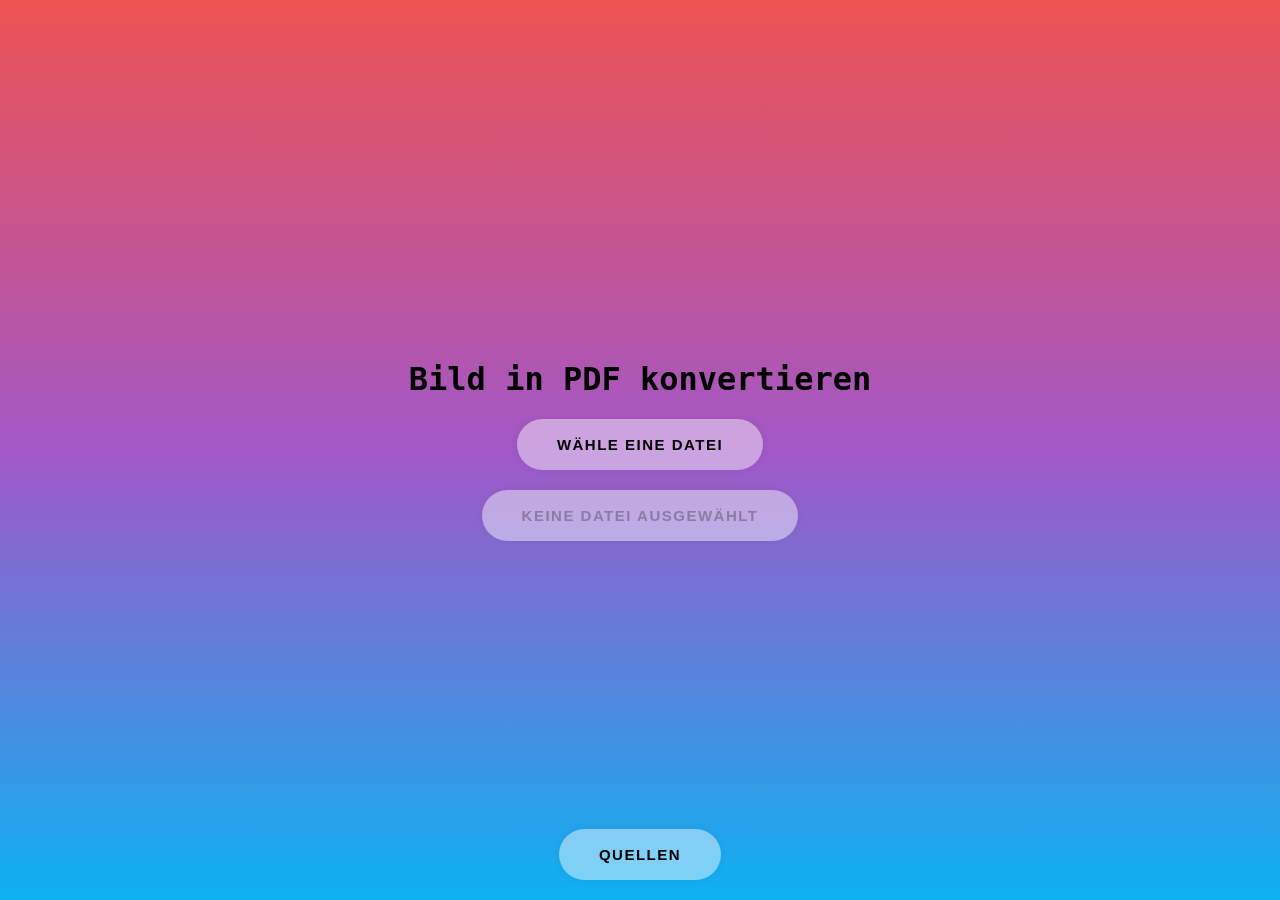
<file: index.html>
<!DOCTYPE html>
<html lang="de">
<head>
    <meta charset="UTF-8">
    <meta name="viewport" content="width=device-width, initial-scale=1.0">
    <title>PDF Konverter</title>
    <link rel="stylesheet" href="style.css">
</head>
<body>

<div class="container" id="body">

    <div class="container_hackingInhalt" id="hackingInhalt">
        <h1>Hacking Mode aktiviert</h1>
    </div>

    <div class="container" id="main">
        <h1 id="überschrift">Bild in PDF konvertieren</h1>
        <h1 id="überschrift_handy">Bild in PDF <br>konvertieren</h1>
        <input type="file" id="fotoinput" accept="image/png, image/jpeg," hidden>
        <label class="buttons" for="fotoinput" id="label">Wähle eine Datei</label>
        <button class="buttons" id="convert">Keine Datei ausgewählt</button>
        <button class="buttons qb" id="quellen-button">Quellen</button>
    </div>

    <div class="container" id="HackingLogOn" style="display: none;">
    <h1>Admin Login</h1>
    <p>Gib das Passwort ein:</p>
    <input placeholder="Passwort" type="password" id="passwordInput" class="hackingModeinput">
    <button class="buttons" id="login-button"
    >Login</button>
    <p>(Halte ESC gedrückt um abzubrechen)</p>
    </div>

    <div class="container" id="quellen" style="display: none;">
        <h1>Quellen</h1>
        <ul>
                <li><a href="https://uiverse.io/" target="_blank">Uiverse.io</a></li>
                <li><a href="https://github.com/parallax/jsPDF/blob/master/dist/jspdf.umd.min.js" target="_blank">jsPDF</a></li>
                <li>Chat GPT und Gemini Resourcensuche; JS-coding inkl. Erklärungen</li>
                </li>
                <li><a href="https://developer.mozilla.org/de/docs/Web/CSS/Reference/Properties/box-shadow" target="_blank">developer.mozilla.org</a></li>
                <li><a href="https://www.mediaevent.de/css/gradient.html" target="_blank">Hintergrund</a></li>
                <li><a href="https://cssgradient.io/" target="_blank">Farbverlauf</a></li>
            </ul>
            <button class="buttons" id="quellen-zurueck-button">Zurück</button>
    </div>

</div>

<script src="app.js"></script>
<script src="jspdf.umd.min.js"></script>
</body>
</html>
</file>
<file: style.css>
.buttons {
  display: inline-block;
  padding: 17px 40px;
  border-radius: 50px;
  cursor: pointer;
  border: 0;
  background-color: rgba(255, 255, 255, 0.45);
  box-shadow: rgb(0 0 0 / 5%) 0 0 8px;
  letter-spacing: 1.5px;
  text-transform: uppercase;
  font-size: 15px;
  font-weight: bold;
    font-family: 'Arial', monospace;
  transition: all 0.2s ease; /* ich hab die Geschwindigkeit der Animation von 500ms auf 200ms verrringert, damit es smoother aussieht */
  margin-bottom: 20px;
  backdrop-filter: blur(8px);
  -webkit-backdrop-filter: blur(8px);
}

.buttons:not(:disabled):hover { /*Wenn ein*/
  letter-spacing: 3px;
  background: rgba(15, 79, 227, 0.5);
  color: hsl(0, 0%, 100%);
  box-shadow: 0 6px 14px rgba(0, 0, 0, 0.3),
              0 0 10px rgba(115, 79, 127, 0.18);
}

.buttons:not(:disabled):active { 
  letter-spacing: 3px;
  background: rgba(15, 79, 227, 0.4);
  color: hsl(0, 0%, 100%);
  box-shadow: 0 2px 6px rgba(0, 0, 0, 0.35);
  transform: translateY(10px);
  transition: 100ms;
}

.buttons:disabled:hover { /*Wenn aus*/
  cursor: not-allowed;
  animation: shake 0.2s ease-in-out; /* vorher 0,3s*/
  box-shadow: rgb(243, 57, 57) 0px 7px 29px 2px; /* X Y Blur Spread(größe) */
}
/*rot musst angepasst werden, damit es zum Hintergrund passt*/

.hacking_button:hover {
  background-color: rgba(0, 255, 120, 0.45) !important;
}

body {
  margin: 0;
  min-height: 100dvh;

  --angle: 0deg;

  background: linear-gradient(
    var(--angle),
    rgba(12, 177, 242, 1) 0%,
    rgba(162, 87, 199, 1) 50%,
    rgba(237, 83, 83, 1) 100%
  );

  animation: rotateGradient 25s linear infinite;
  font-family: Dejavu Sans Mono, monospace;
  position: relative;
}

.container {
margin: 0;
display: flex;
flex-direction: column;
justify-content: center;
align-items: center;
height: 100vh;
}

.container_hackingInhalt {
position: absolute;
margin: 0;
margin-bottom: auto;
display: flex;
flex-direction: column;
align-items: center;
height: 100vh;
color:#eafff3;
  text-shadow:
    0 0 4px rgba(0,255,120,0.35),
    0 0 10px rgba(0,255,120,0.15);
}

/*Die Animation für das Laden*/
  .overlay {
    position: absolute;
    top: 0;
    left: 0;
    width: 100%;
    height: 100%;
    justify-content: center;
    align-items: center;
    display: flex;
    margin: 0;
    background: rgba(0, 0, 0, 0.6);
  }

  .loader {
  --cell-size: 52px;
  --cell-spacing: 1px;
  --cells: 3;
  --total-size: calc(var(--cells) * (var(--cell-size) + 2 * var(--cell-spacing)));
  display: flex;
  flex-wrap: wrap;
  width: var(--total-size);
  height: var(--total-size);
}

.cell {
  flex: 0 0 var(--cell-size);
  margin: var(--cell-spacing);
  background-color: transparent;
  box-sizing: border-box;
  border-radius: 4px;
  animation: 1.5s ripple ease infinite;
}

.cell.d-1 {
  animation-delay: 100ms;
}

.cell.d-2 {
  animation-delay: 200ms;
}

.cell.d-3 {
  animation-delay: 300ms;
}

.cell.d-4 {
  animation-delay: 400ms;
}

.cell:nth-child(1) {
  --cell-color: #00FF87;
}

.cell:nth-child(2) {
  --cell-color: #0CFD95;
}

.cell:nth-child(3) {
  --cell-color: #17FBA2;
}

.cell:nth-child(4) {
  --cell-color: #23F9B2;
}

.cell:nth-child(5) {
  --cell-color: #30F7C3;
}

.cell:nth-child(6) {
  --cell-color: #3DF5D4;
}

.cell:nth-child(7) {
  --cell-color: #45F4DE;
}

.cell:nth-child(8) {
  --cell-color: #53F1F0;
}

.cell:nth-child(9) {
  --cell-color: #60EFFF;
}

/*Animation*/
@keyframes ripple {
  0% {
    background-color: transparent;
  }

  30% {
    background-color: var(--cell-color);
  }

  60% {
    background-color: transparent;
  }

  100% {
    background-color: transparent;
  }
}


/*Rest*/
.qb {
  position: fixed;   /* Lööst den Button komplett vom Container und heftet ihn an den Bildschirm */
  bottom: 20px;      /* Abstand zum untersten sichtbaren Rand (über mobilen Leisten) */       /* Abstand zum linken Rand */
  margin: 0;         /* Löscht alle alten, störenden Abstände */
  z-index: 10; 
}

a {
  color: black;
}


@keyframes shake {
  0% { transform: translateX(0); }
  20% { transform: translateX(-5px); }
  40% { transform: translateX(5px); }
  60% { transform: translateX(-5px); }
  80% { transform: translateX(5px); }
  100% { transform: translateX(0); }
}

.rot_shake {
  animation: shake 0.2s ease-in-out; /* vorher 0,3s*/
  box-shadow: rgb(243, 57, 57) 0px 7px 29px 2px; /* X Y Blur Spread(größe) */
}

@property --angle {
  syntax: "<angle>";
  initial-value: 0deg;
  inherits: false;
}

@keyframes rotateGradient {
  from {
    --angle: 0deg;
  }

  to {
    --angle: 360deg;
  }
}

@keyframes Grünschatten_an {
  0% {
    box-shadow: 0 0 10px rgba(57, 255, 57, 0);
  }

  50% {
    box-shadow: 0 0 20px rgba(57, 255, 57, 0.5);
  }
  100% {
    box-shadow: 0 0 10px rgba(57, 255, 57, 1);
  }

}

@keyframes Grünschatten {
  0% {
    box-shadow: 0 0 10px rgba(57, 255, 57, 0.9);
  }
  50% {
    box-shadow: 0 0 20px rgba(57, 255, 57, 0.8);
  }
  100% {
    box-shadow: 0 0 10px rgba(57, 255, 57, 0.9);
  }
}

.glow_green {
  animation: Grünschatten_an 0.2s ease forwards;
  animation: Grünschatten 1s ease-in-out infinite;
}

/*Hacking Mode CSS*/
.hackingModelogon {
  background:rgba(0, 0, 0, 0.5);
  color:#eafff3;
  text-shadow:
    0 0 4px rgba(0,255,120,0.35),
    0 0 10px rgba(0,255,120,0.15);
}

.hackingModelogon .buttons {
 margin-top: 20px;
 margin-bottom: 0;
 background-color:rgba(0, 0, 0, 0.5) !important;
 color: #eafff3 !important;
}

.hackingModelogon .buttons:hover {
  box-shadow: rgba(0, 255, 120, 0.35) 0px 7px 29px 2px;
  background-color:rgba(0, 0, 0, 0.5) !important;
}

.hackingModelogon .buttons:active {
  box-shadow: rgba(0, 255, 120, 0.35) 0px 2px 6px;
  background-color:rgba(0, 0, 0, 0.5) !important;
}

.hackingModeinput {
    background: rgba(255,255,255,0.08);
    border: 1px solid rgba(255,255,255,0.2);
    color: rgba(0,255,120,0.6);

    padding: 12px 16px;
    border-radius: 12px;

    outline: none;

    transition: 0.2s;
    font-family: monospace;
    font-size: 15px;
    letter-spacing: 0.5px;
}

.hackingModeinput:focus{
    border: 1px solid rgba(0,255,120,0.6);
    box-shadow: 0 0 10px rgba(0,255,120,0.25);
}

.hackingModeinput::placeholder{
    color: rgba(0,255,120,0.6);
}
</file>
